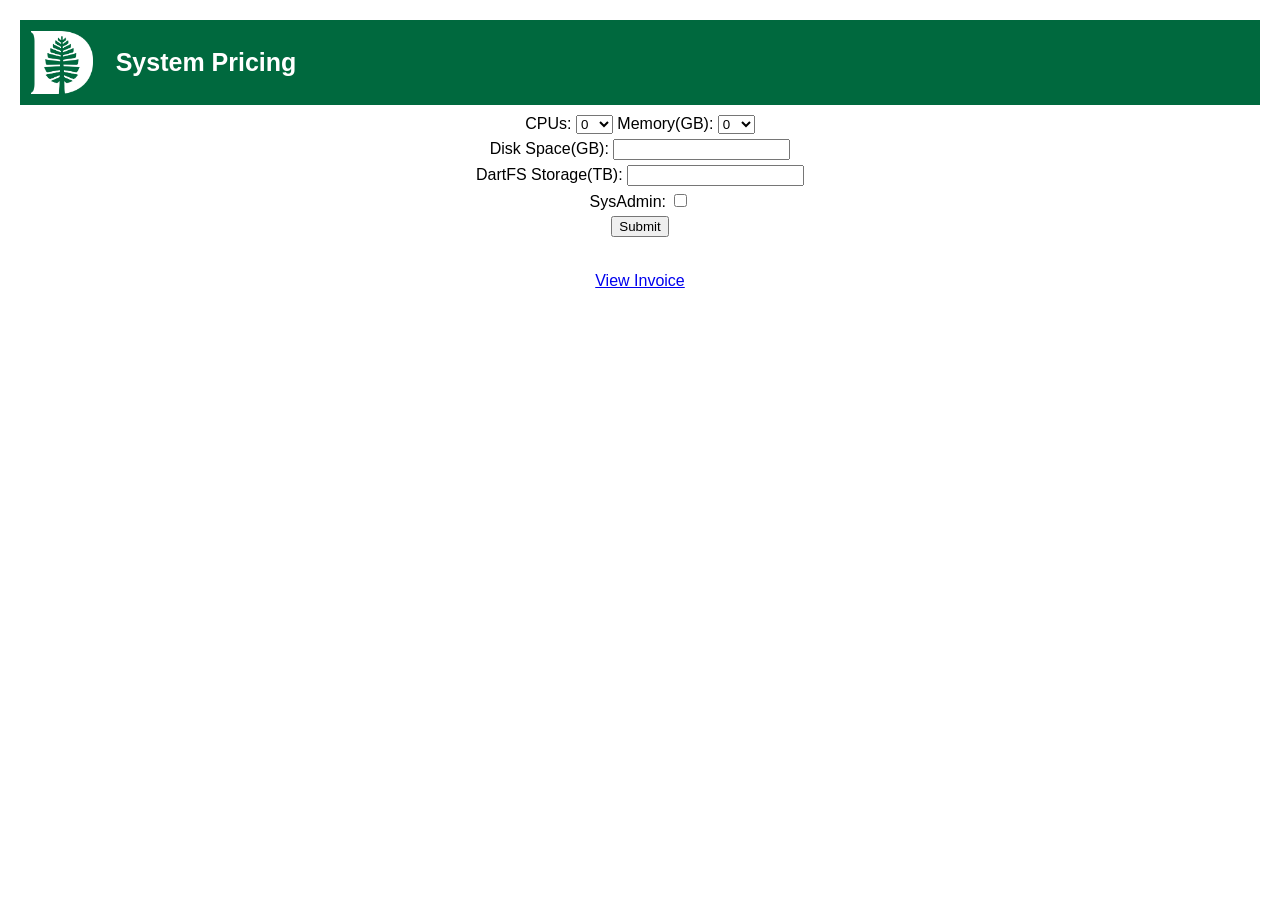
<file: index.html>
<!DOCTYPE html>
<html>
    <head>
        <title>RC Pricing</title>
        <link rel="stylesheet" href="style.css">
        <script src="script.js"></script>
    </head>
    <body>
        <header class="header">
            <img src="D-Pine_Rev.png" id="logo"/>
            <h1 id="title">System Pricing</h1>
        </header>
        <div class="spacer"></div>
        <form method="get">
            <header class="forms">
                <label for="cpus">CPUs: </label>
                <select id="cpus" name="cpus">
                    <option value="0">0</option>
                    <option value="1">1</option>
                    <option value="2">2</option>
                    <option value="4">4</option>
                    <option value="8">8</option>
                    <option value="12">12</option>
                    <option value="16">16</option>
                    <option value="24">24</option>
                    <option value="32">32</option>
                    <option value="36">36</option>
                    <option value="40">40</option>
                    <option value="48">48</option>
                </select>
                <label for="memory">Memory(GB): </label>
                <select id="memory" name="memory">
                    <option value="0">0</option>
                    <option value="1">1</option>
                    <option value="2">2</option>
                    <option value="4">4</option>
                    <option value="8">8</option>
                    <option value="12">12</option>
                    <option value="16">16</option>
                    <option value="24">24</option>
                    <option value="32">32</option>
                    <option value="36">36</option>
                    <option value="40">40</option>
                    <option value="48">48</option>
                </select> <br/>
            </header>
            <label for="disk">Disk Space(GB): </label>
            <input type="number" id="disk" name="disk" step="1" min="0"/> <br/>
            <label for="dartfs">DartFS Storage(TB): </label>
            <input type="number" id="dartfs" name="dartfs" step="1" min="0"/> <br/>
            <label for="sysadmin">SysAdmin: </label>
            <input type="checkbox" id="sysadmin" name="sysadmin"/> <br/>
            <div class="spacer"></div>
            <input type="submit"> <br/>
            <div class="spacer" id="result_space"></div>
            <label id="result" name="result"></label>
        </form>

        <div class="spacer"></div>
        <a href="invoice/invoice.html" id="view-invoice" target="_blank">View Invoice</a>
    </body>
</html>
</file>
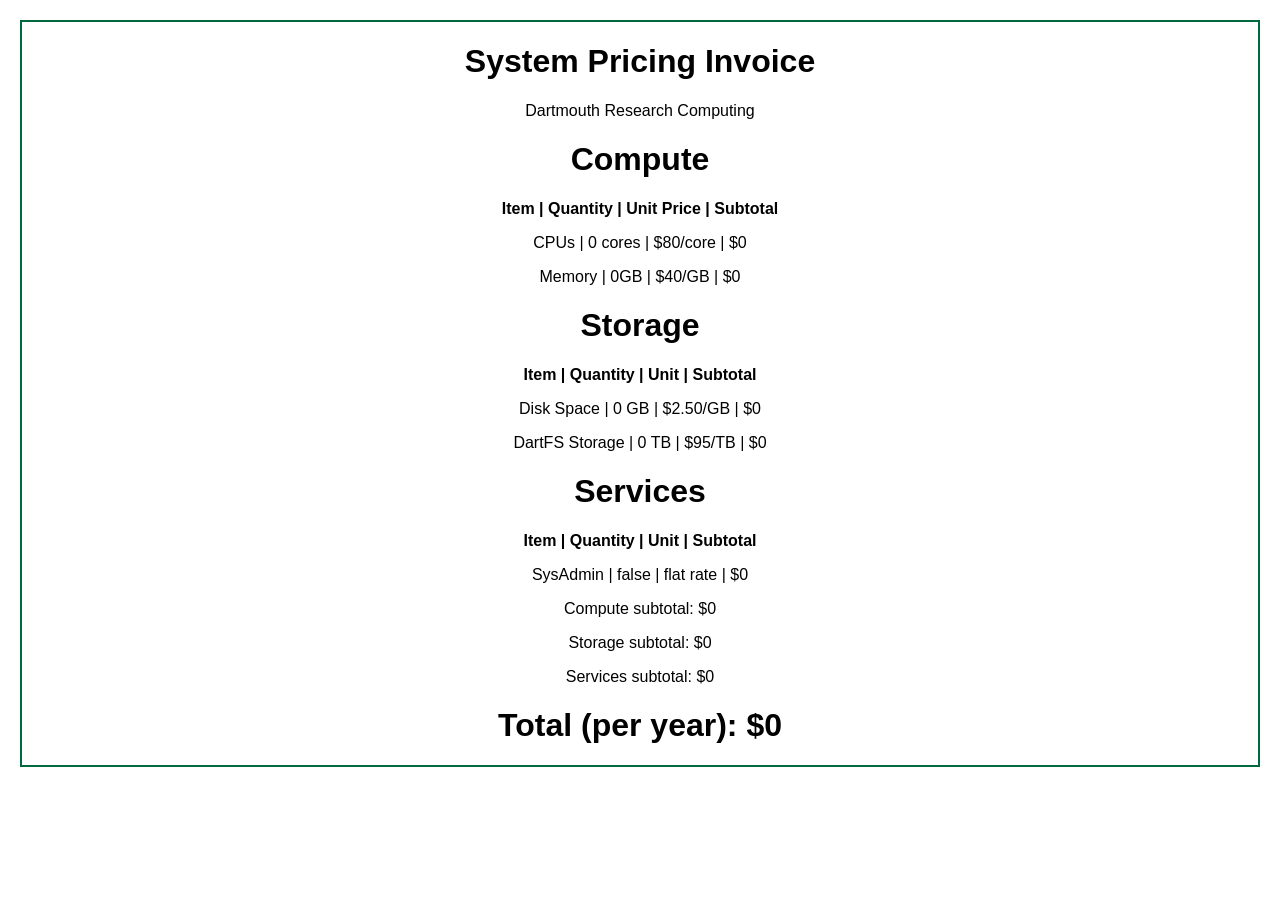
<file: invoice/invoice.html>
<!DOCTYPE html>
<html>
    <head>
        <title>RC Pricing Invoice</title>
        <link rel="stylesheet" href="invoice.css">
        <script src="invoice.js"></script>
    </head>
    <body>
        <div id="invoice">
            <div class="invoice-header">
                <h1>System Pricing Invoice</h1>
                <p>Dartmouth Research Computing</p>
            </div>

            <h1>Compute</h1>
            <p><strong>Item | Quantity | Unit Price | Subtotal</strong></p>
            <p>CPUs | <span id="cpus-qty"></span> cores | $80/core | $<span id="cpu-subtotal"></span></p>
            <p>Memory |  <span id="memory-qty"></span>GB | $40/GB | $<span id="memory-subtotal"></span></p>

            <h1>Storage</h1>
            <p><strong>Item | Quantity | Unit | Subtotal</strong></p>
            <p>Disk Space | <span id="disk-qty"></span> GB | $2.50/GB | $<span id="disk-subtotal"></span></p>
            <p>DartFS Storage | <span id="dartfs-qty"></span> TB | $95/TB | $<span id="dartfs-subtotal"></span></p>

            <h1>Services</h1>
            <p><strong>Item | Quantity | Unit | Subtotal</strong></p>
            <p>SysAdmin | <span id="sysadmin"></span> | flat rate | $<span id="sysadmin-subtotal"></span></p>

            <p>Compute subtotal: $<span id="compute-subtotal"></span></p>
            <p>Storage subtotal: $<span id="storage-subtotal"></span></p>
            <p>Services subtotal: $<span id="services-subtotal"></span></p>

            <h1>Total (per year): $<span id="total"></span></h1>
        </div>
    </body>
</html>
</file>
<file: style.css>
/* dartmouth-font-family {
    font-family: Roboto, Helvetica, Arial, sans-serif;
} */

body {
    font-family: Arial, sans-serif;
    background-color: f4f4f4;
    text-align: center;
    margin: 20px;
}

.header{
    font-size: 10px;
    background-color: #00693e;
    color: white;
    padding: 1px;
    text-align: left;
}

#logo {
    margin: 10px;
    width: 5%;
    height: 5%;
}

#title {
    margin-left: 10px;
    font-size: 25px;
}

#logo, h1 {
    display: inline-block;
    vertical-align: middle;
}

.forms{
    padding: 5px;
}

#disk {
    margin-bottom: 5px;
}

#dartfs {
    margin-bottom: 5px;
}

.spacer{
    padding: 2.5px;
}

#result_space{
    margin-top: 25px;
}

#invoice-frame {
    width: 1000%;
    height: 600px;
    border: none;
    border: 1px solid #00693e;;
}
</file>
<file: invoice/invoice.css>
/* dartmouth-font-family {
    font-family: Roboto, Helvetica, Arial, sans-serif;
} */

body {
    font-family: Arial, sans-serif;
    background-color: f4f4f4;
    text-align: center;
    margin: 20px;
    border: 2px solid #00693e;
}
</file>
